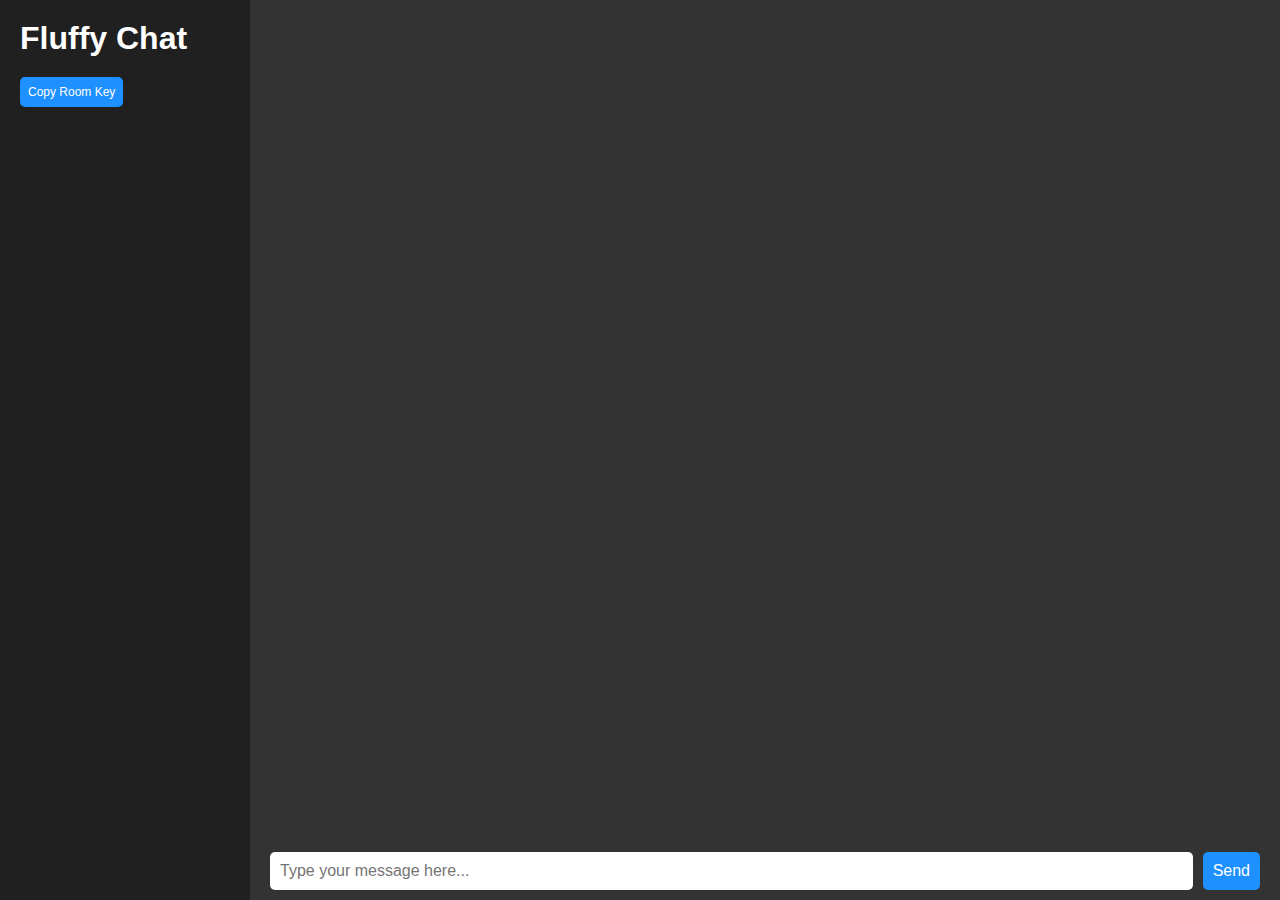
<file: src/index2.html>
<!DOCTYPE html>
<html>

<head>
    <title>Fluffy Chat</title>
    <link rel="stylesheet" type="text/css" href="styles2.css">
    <script type="module" src="main2.js"></script>
</head>

<body>
    <div class="container">
        <div class="sidebar">
            <h1>Fluffy Chat</h1>
            <ul class="users-list">
                <button id="copy-key" class="side" type="submit">Copy Room Key</button>
            </ul>
        </div>
        <div id="scroll-area" class="chat-area">
            <div id="divmessages" class="messages"></div>
            <form>
                <input id="msg-content" type="text" placeholder="Type your message here...">
                <button id="send-msgz" type="button">Send</button>
            </form>
        </div>
    </div>
</body>

</html>
</file>
<file: src/styles2.css>
* {
    box-sizing: border-box;
    margin: 0;
    padding: 0;
}

body {
    background-color: #292929;
    font-family: Arial, sans-serif;
}

.container {
    display: flex;
    height: 100vh;
}

.sidebar {
    background-color: #202020;
    color: #fff;
    padding: 20px;
    width: 250px;
}

.sidebar h1 {
    margin-bottom: 20px;
}

.users-list {
    list-style: none;
    margin: 0;
    padding: 0;
}

.users-list li {
    padding: 15px;
    border-radius: 5px;
    margin-bottom: 5px;
    cursor: pointer;
}

.users-list li.active {
    background-color: #444444;
}

.chat-area {
    background-color: #333333;
    color: #fff;
    flex-grow: 1;
    display: flex;
    flex-direction: column;
}

.messages {
    flex-grow: 1;
    overflow-y: scroll;
    padding: 20px;
}

.message {
    border-radius: 5px;
    margin-bottom: 10px;
    padding: 10px;
    max-width: 70%;
    word-wrap: break-word;
}

.messagereceived {
    float: left;
    clear: both;
    border-radius: 5px;
    margin-bottom: 10px;
    padding: 10px;
    max-width: 70%;
    word-wrap: break-word;
    background-color: #444444;
}

.messagereceived1 {
    float: left;
    clear: both;
    padding: 5px;
    word-wrap: break-word;
}

.messagesent {
    float: right;
    clear: both;
    border-radius: 5px;
    margin-bottom: 10px;
    padding: 10px;
    max-width: 70%;
    word-wrap: break-word;
    background-color: #1e90ff;
    align-self: flex-end;
}

form {
    display: flex;
    margin: 10px 20px;
}

form input[type="text"] {
    flex-grow: 1;
    padding: 10px;
    border-radius: 5px;
    border: none;
    font-size: 16px;
}

form button {
    background-color: #1e90ff;
    color: #fff;
    padding: 10px;
    border-radius: 5px;
    border: none;
    margin-left: 10px;
    font-size: 16px;
    cursor: pointer;
}

form button:hover {
    background-color: #1c87d6;
}

.side {
    background-color: #1e90ff;
    color: #fff;
    padding: 8px;
    border-radius: 5px;
    border: none;
    margin-left: 5 px;
    font-size: 12px;
    cursor: pointer;
}

.side:hover {
    background-color: #1c87d6;
}
</file>
